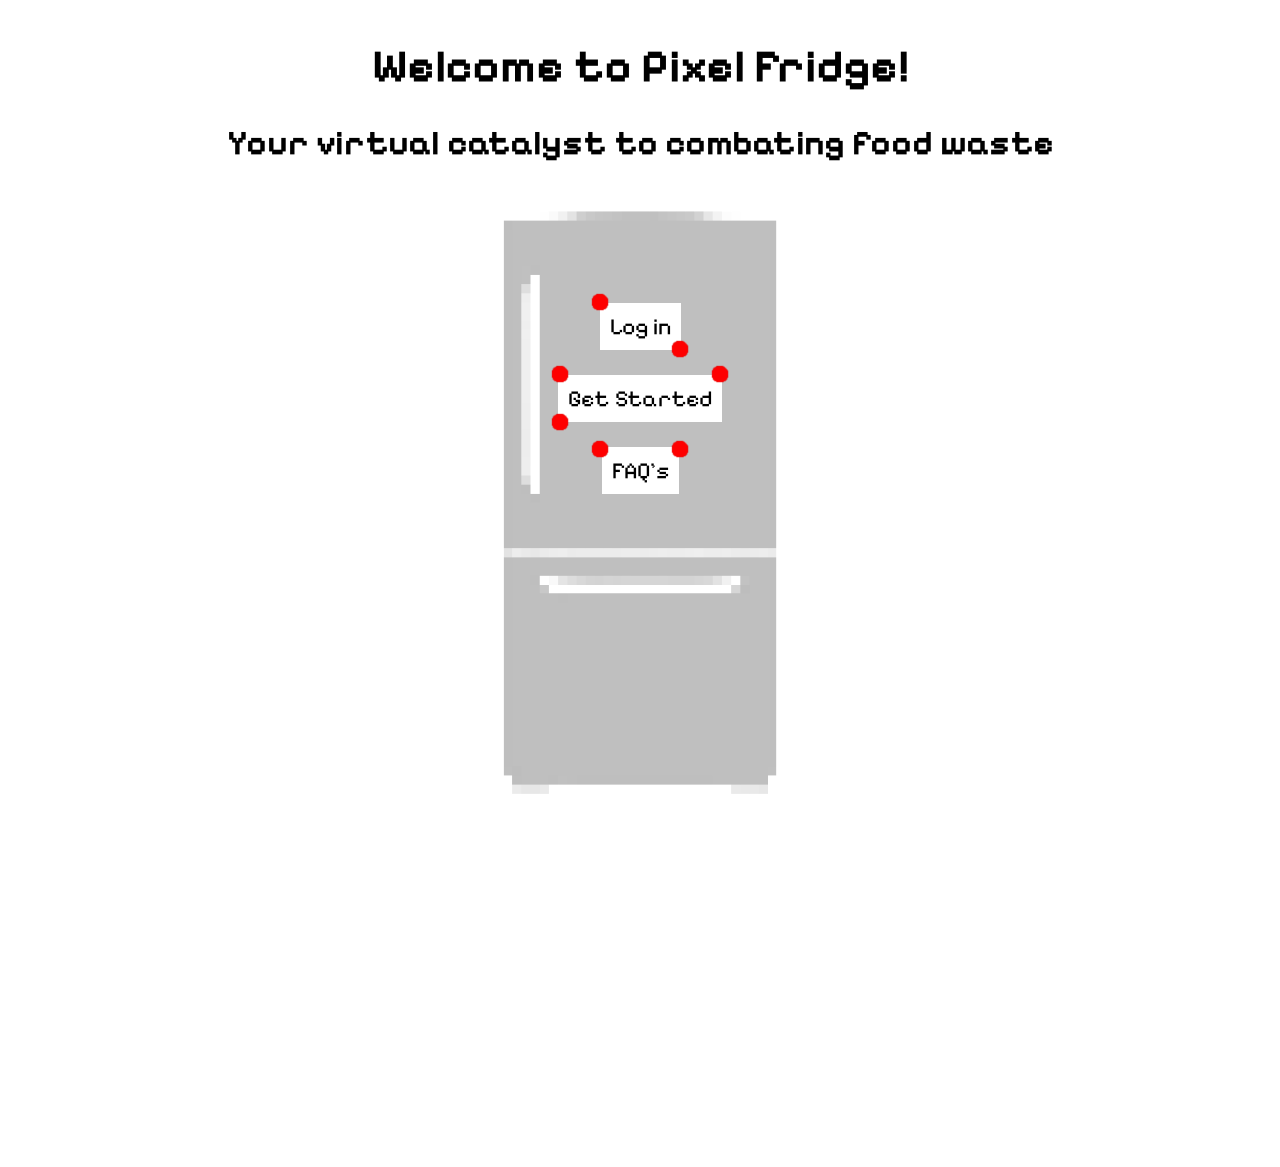
<file: index.html>
<DOCTYPE! html>
    <html>
        <head>
        <link rel="preconnect" href="https://fonts.googleapis.com">
        <link rel="preconnect" href="https://fonts.gstatic.com" crossorigin>
        <link href="https://fonts.googleapis.com/css2?family=Pixelify+Sans:wght@400..700&display=swap" rel="stylesheet">
            <style>
                .intro{
                    display: flex;
                    flex-direction: column;
                    justify-content: center;
                    align-items: center;
                    font-family: "Pixelify Sans", sans-serif;
                    font-size: 23px
                }


                .intro .fridge-pic{
                    height: 610px;
                }

                .intro h1{
                    margin-bottom: 0px;
                }

                .fridge-div{
                    display: flex;
                    flex-direction: column;
                    justify-content: center;
                    align-items: center;
                }

                .fridge-div a{
                    position: relative;
                    top: -500px;
                    margin-bottom: 25px; 
                    font-family: "Pixelify Sans", sans-serif;
                    text-decoration: none;
                    background-color: white;
                    padding: 10px;
                    color: black;
                }

                .fridge-div a:hover{
                    color: pink;
                    cursor: pointer;
                }

                .magnet1{
                    position: relative;
                    top: -727px;
                    right: 40px;
                    height: 20px;
                }

                .magnet2{
                    position: relative;
                    top: -700px;
                    right: -40px;
                    height: 20px;
                }

                .magnet3{
                    position: relative;
                    top: -695px;
                    right: -80px;
                    height: 20px;
                }

                .magnet4{
                    position: relative;
                    top: -715px;
                    right: 80px;
                    height: 20px;
                }

                .magnet5{
                    position: relative;
                    top: -660px;
                    right: 40px;
                    height: 20px;
                }

                .magnet6{
                    position: relative;
                    top: -680px;
                    right: -40px;
                    height: 20px;
                }

                .magnet7{
                    position: relative;
                    top: -727px;
                    right: 80px;
                    height: 20px;
                }
                
            </style>
        </head>
        <body>
            <div class='intro'>
                <h1>Welcome to Pixel Fridge!</h1>
                <h2>Your virtual catalyst to combating food waste</h2>
                <div class='fridge-div'>
                    <img src='pics/fridge2.png' class='fridge-pic'>
                    <a href='login.html'>Log in</a>
                    <a href='new.html'>Get Started</a>
                    <a>FAQ's</a>
                    <img class='magnet1' src='pics/magnet.png'>
                    <img class='magnet2' src='pics/magnet.png'>
                    <img class='magnet3' src='pics/magnet.png'>
                    <img class='magnet4' src='pics/magnet.png'>
                    <img class='magnet5' src='pics/magnet.png'>
                    <img class='magnet6' src='pics/magnet.png'>
                    <img class='magnet7' src='pics/magnet.png'>
                </div>
            </div>
        </body>
    </html>
</file>
